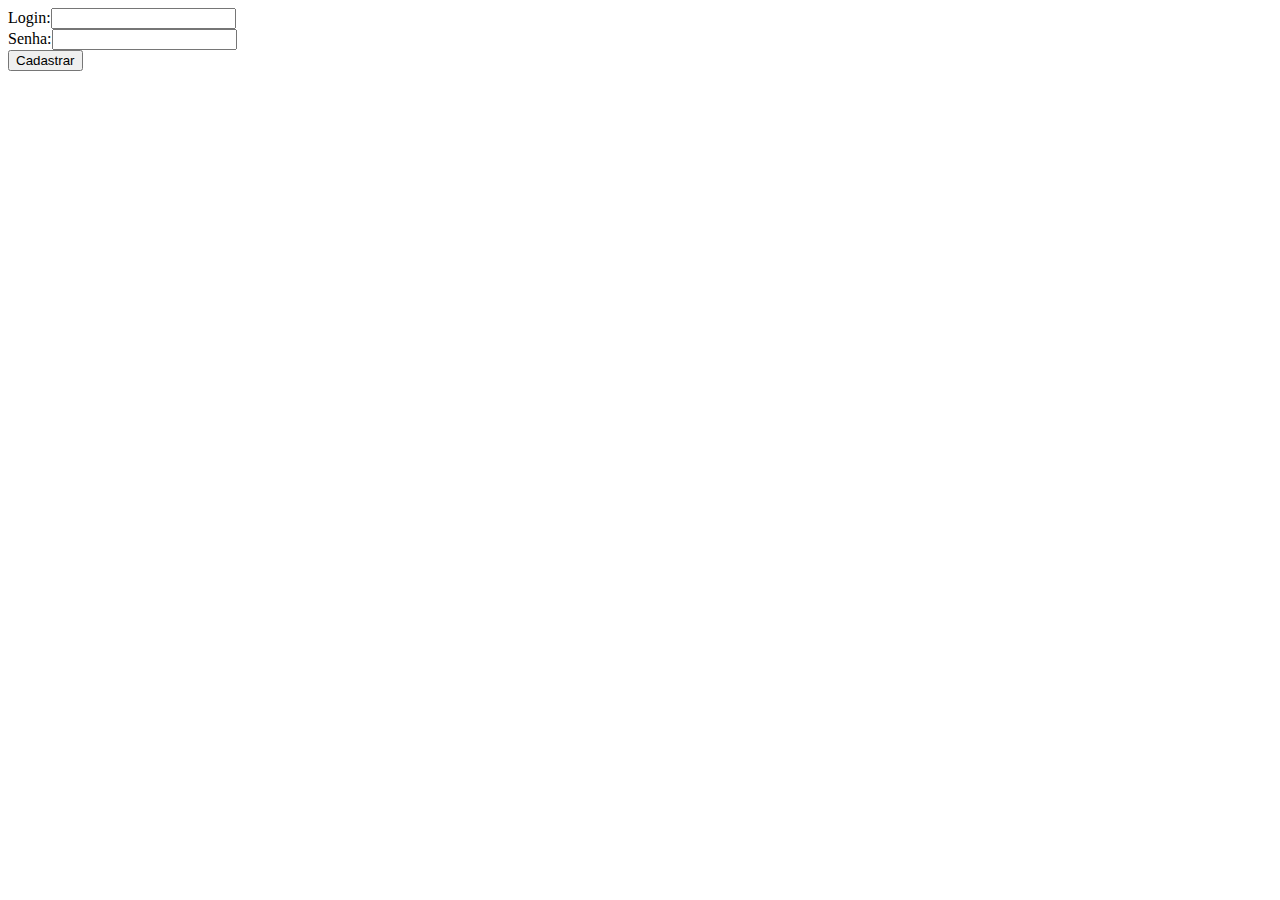
<file: cadastro.html>
<!DOCTYPE html>
<html lang="pt-br">
<head>
    <title>Cadastro de Usuário</title>
    <meta charset="UTF-8">
    <title> Cadastro de Usuário </title>
</head>
<body>
<form method="POST" action="cad.php">
    <label>Login:</label><input type="text" name="login" id="login"><br>
    <label>Senha:</label><input type="password" name="senha" id="senha"><br>
    <input type="submit" value="Cadastrar" id="cadastrar" name="cadastrar">
</form>
</body>
</html>
</file>
